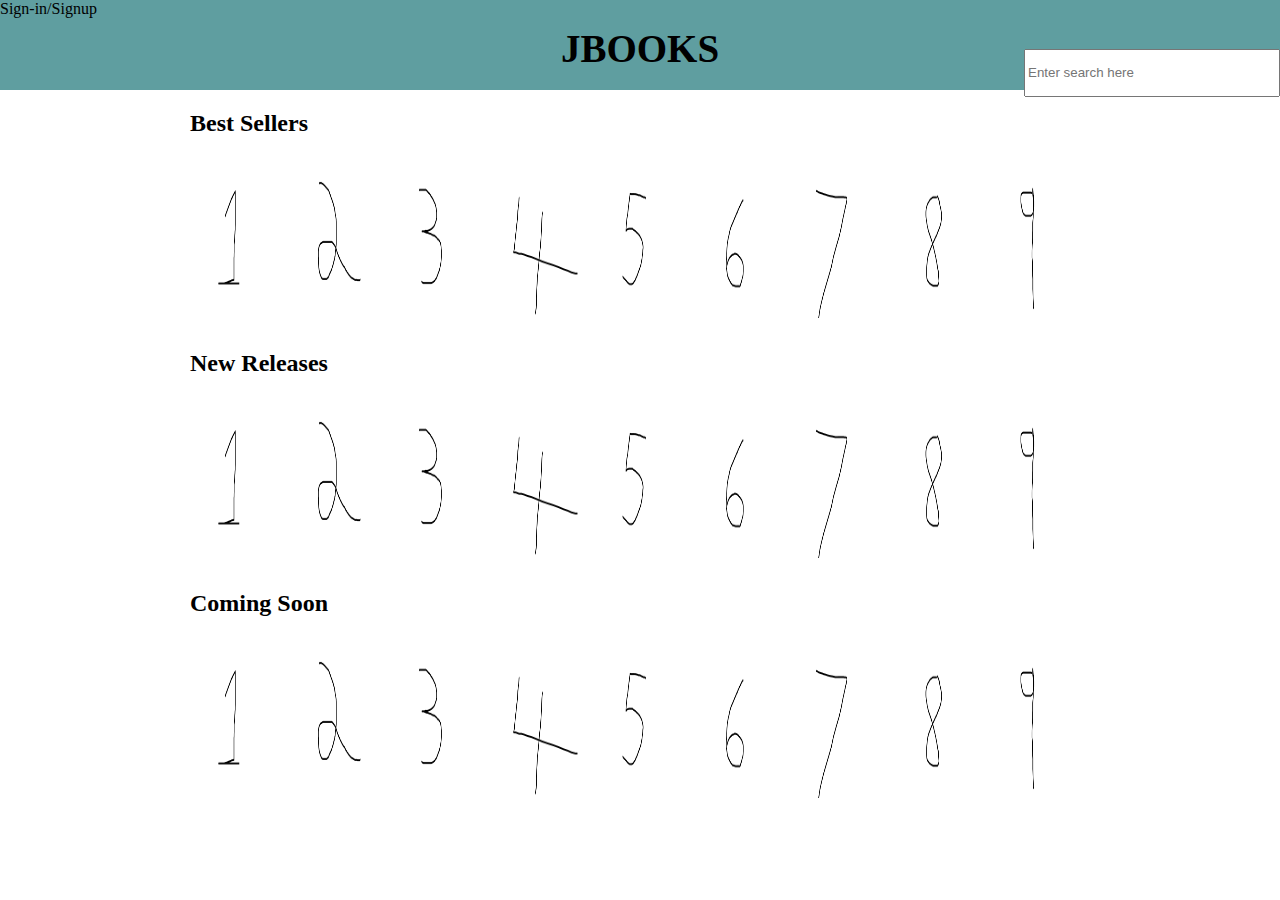
<file: JBooks front end/index.html>
<html>
<link rel="stylesheet" type="text/css" href="index.css">

<body>
    <div id="header" w3-include-html="header.html">
        <a href="account.html">Sign-in/Signup</a>
        <h1><a href="index.html">JBOOKS</a></h1>
        <input type="text" id="search" placeholder="Enter search here">
    </div>
    <div id="books">
        <h2>Best Sellers</h2>
        <div class="bookContainer">
            <img src="1.png">
        </div>
        <div class="bookContainer">
            <img src="2.png">
        </div>
        <div class="bookContainer">
            <img src="3.png">
        </div>
        <div class="bookContainer">
            <img src="4.png">
        </div>
        <div class="bookContainer">
            <img src="5.png">
        </div>
        <div class="bookContainer">
            <img src="6.png">
        </div>
        <div class="bookContainer">
            <img src="7.png">
        </div>
        <div class="bookContainer">
            <img src="8.png">
        </div>
        <div class="bookContainer">
            <img src="9.png">
        </div>
        <h2>New Releases</h2>
        <div class="bookContainer">
            <img src="1.png">
        </div>
        <div class="bookContainer">
            <img src="2.png">
        </div>
        <div class="bookContainer">
            <img src="3.png">
        </div>
        <div class="bookContainer">
            <img src="4.png">
        </div>
        <div class="bookContainer">
            <img src="5.png">
        </div>
        <div class="bookContainer">
            <img src="6.png">
        </div>
        <div class="bookContainer">
            <img src="7.png">
        </div>
        <div class="bookContainer">
            <img src="8.png">
        </div>
        <div class="bookContainer">
            <img src="9.png">
        </div>
        <h2>Coming Soon</h2>
        <div class="bookContainer">
            <img src="1.png">
        </div>
        <div class="bookContainer">
            <img src="2.png">
        </div>
        <div class="bookContainer">
            <img src="3.png">
        </div>
        <div class="bookContainer">
            <img src="4.png">
        </div>
        <div class="bookContainer">
            <img src="5.png">
        </div>
        <div class="bookContainer">
            <img src="6.png">
        </div>
        <div class="bookContainer">
            <img src="7.png">
        </div>
        <div class="bookContainer">
            <img src="8.png">
        </div>
        <div class="bookContainer">
            <img src="9.png">
        </div>
    </div>
</body>

</html>
</file>
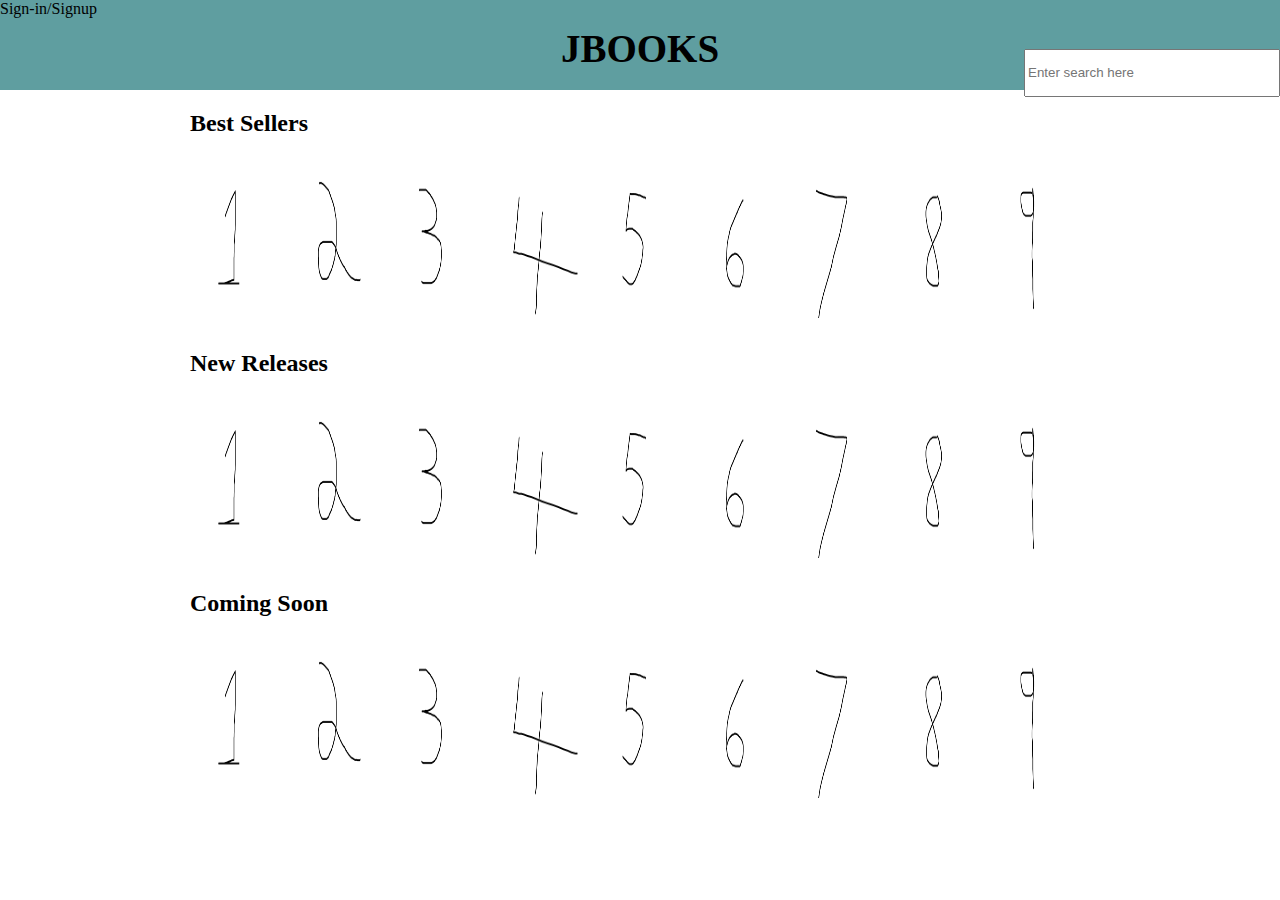
<file: src/main/webapp/index.html>
<html>
<link rel="stylesheet" type="text/css" href="index.css">
<script src="https://code.jquery.com/jquery-3.3.1.js"></script>
            <script>
            var requestURL = 'http://localhost:8080/JBooks/main/db/getJSON';
            var request = new XMLHttpRequest();
            request.open('GET', requestURL);
            request.responseType = 'json';
            request.send();
            request.onload = function () {
            var reply = request.response;
            var myH1 = document.createElement('h1');
            myH1.textContent = reply.result;
            document.getElementsByTagName('body')[0].appendChild(myH1);
            }
            </script>
<body>
    <div id="header" w3-include-html="header.html">
        <a href="account.html">Sign-in/Signup</a>
        <h1><a href="index.html">JBOOKS</a></h1>
        <input type="text" id="search" placeholder="Enter search here">
    </div>
    <div id="books">
        <h2>Best Sellers</h2>
        <div class="bookContainer">
            <img src="1.png">
        </div>
        <div class="bookContainer">
            <img src="2.png">
        </div>
        <div class="bookContainer">
            <img src="3.png">
        </div>
        <div class="bookContainer">
            <img src="4.png">
        </div>
        <div class="bookContainer">
            <img src="5.png">
        </div>
        <div class="bookContainer">
            <img src="6.png">
        </div>
        <div class="bookContainer">
            <img src="7.png">
        </div>
        <div class="bookContainer">
            <img src="8.png">
        </div>
        <div class="bookContainer">
            <img src="9.png">
        </div>
        <h2>New Releases</h2>
        <div class="bookContainer">
            <img src="1.png">
        </div>
        <div class="bookContainer">
            <img src="2.png">
        </div>
        <div class="bookContainer">
            <img src="3.png">
        </div>
        <div class="bookContainer">
            <img src="4.png">
        </div>
        <div class="bookContainer">
            <img src="5.png">
        </div>
        <div class="bookContainer">
            <img src="6.png">
        </div>
        <div class="bookContainer">
            <img src="7.png">
        </div>
        <div class="bookContainer">
            <img src="8.png">
        </div>
        <div class="bookContainer">
            <img src="9.png">
        </div>
        <h2>Coming Soon</h2>
        <div class="bookContainer">
            <img src="1.png">
        </div>
        <div class="bookContainer">
            <img src="2.png">
        </div>
        <div class="bookContainer">
            <img src="3.png">
        </div>
        <div class="bookContainer">
            <img src="4.png">
        </div>
        <div class="bookContainer">
            <img src="5.png">
        </div>
        <div class="bookContainer">
            <img src="6.png">
        </div>
        <div class="bookContainer">
            <img src="7.png">
        </div>
        <div class="bookContainer">
            <img src="8.png">
        </div>
        <div class="bookContainer">
            <img src="9.png">
        </div>
    </div>
</body>

</html>
</file>
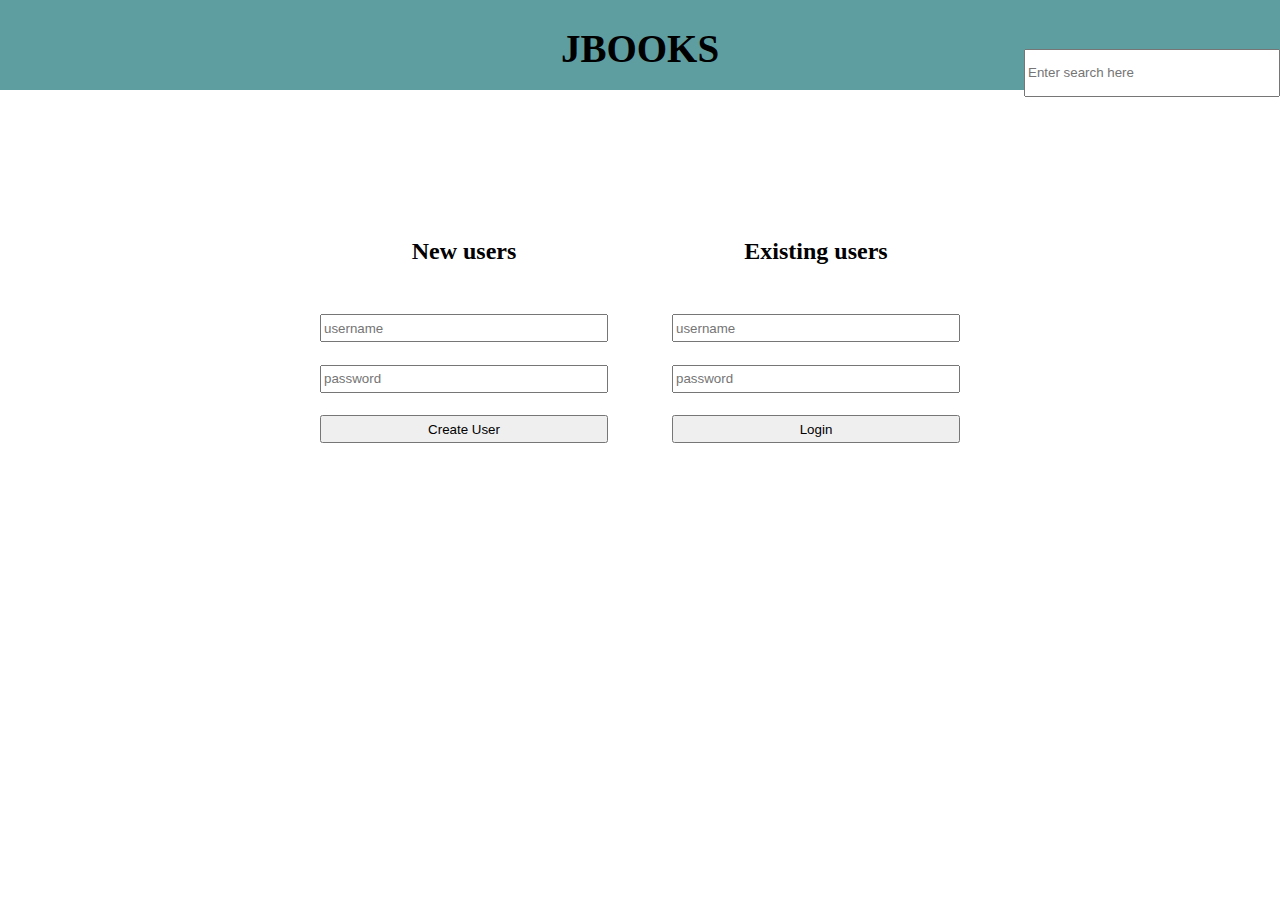
<file: JBooks front end/account.html>
<html>
    <link rel="stylesheet" type="text/css" href="index.css">
    <link rel="stylesheet" type="text/css" href="account.css">
    <body>
       <div id="header" w3-include-html="header.html">
        <a ></a>
        <h1><a href="index.html">JBOOKS</a></h1>
        <input type="text" id="search" placeholder="Enter search here">
    </div>
    <div id="loginSignUp">
        <h2>New users</h2>
        <h2>Existing users</h2>
        <input type="text" id="existingUsername" placeholder="username">
        <input type="text" id="newUsername" placeholder="username">
        <input type="password" id="newPassword" placeholder="password">
        <input type="password" id="existingPassword" placeholder="password">
        <input type="button" id="createUser" value="Create User">
        <input type="button" id="login" value="Login"
    </div>
    </body>
</html>
</file>
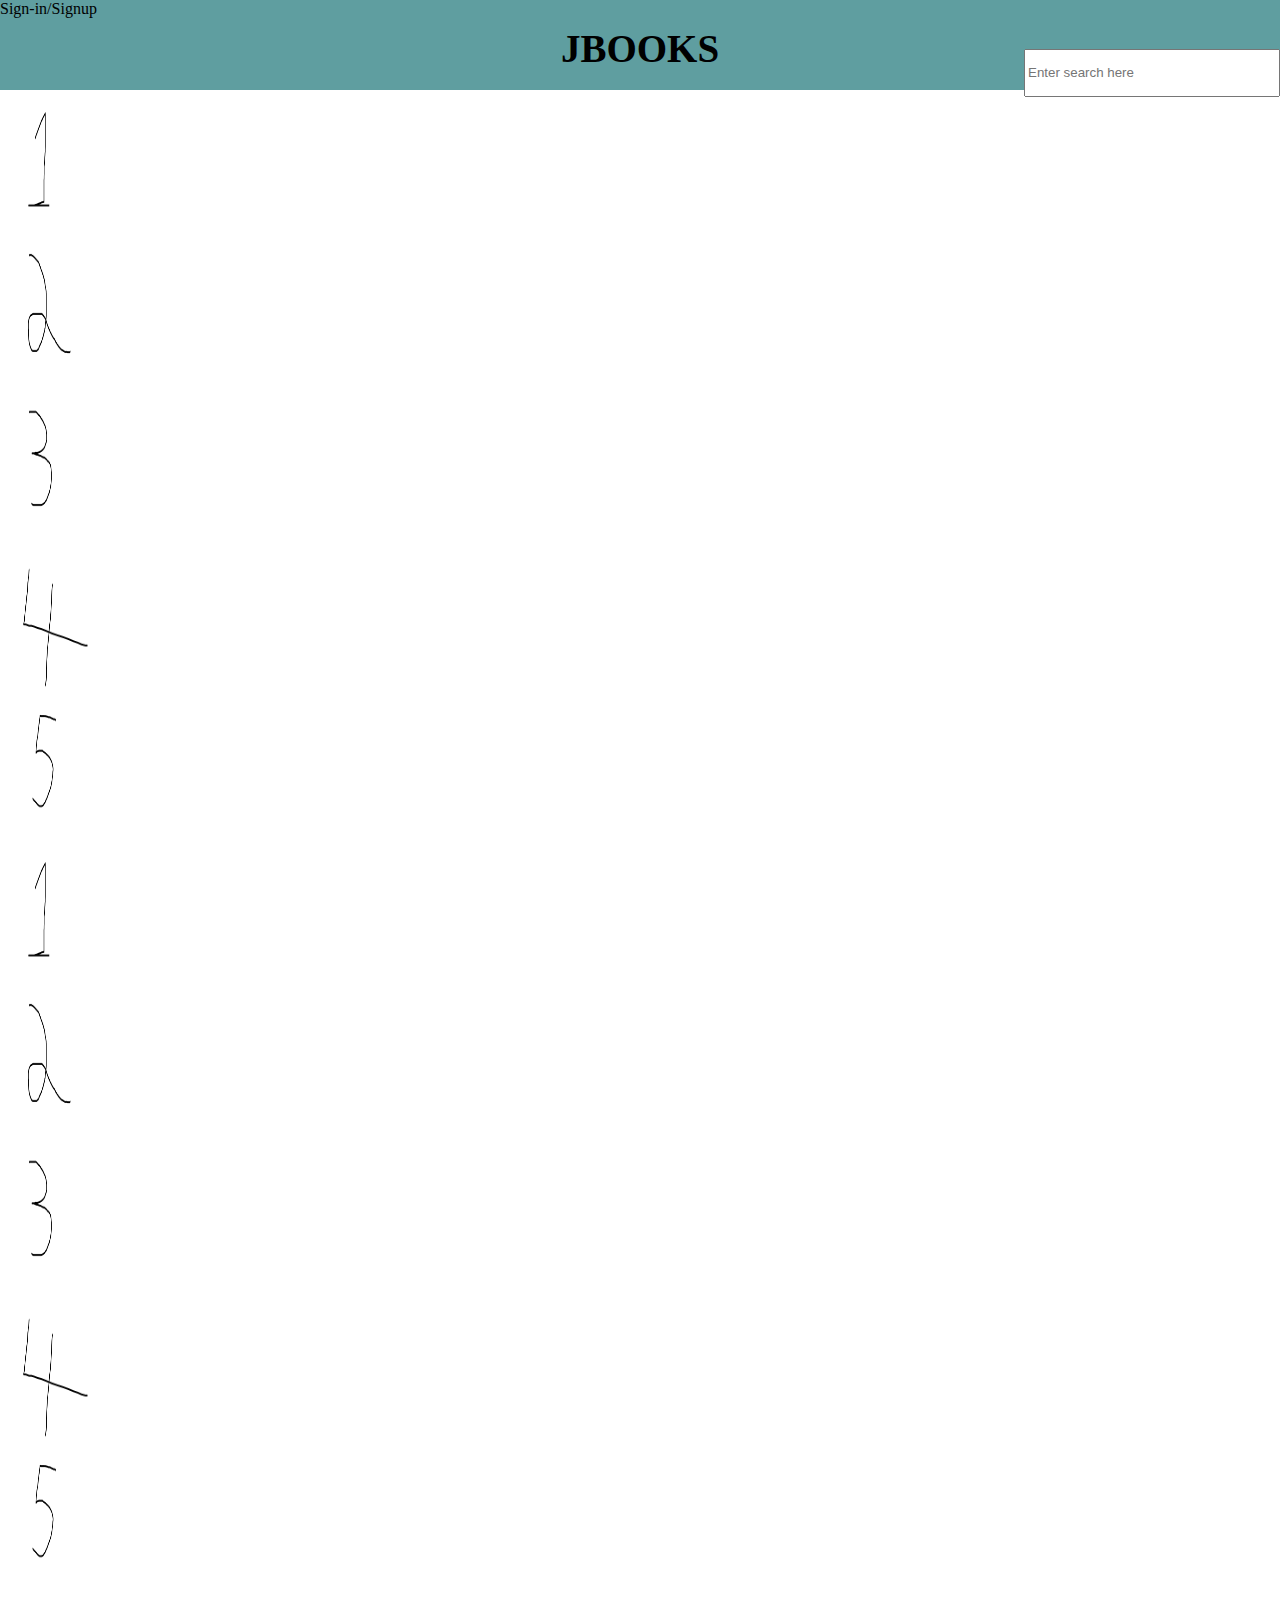
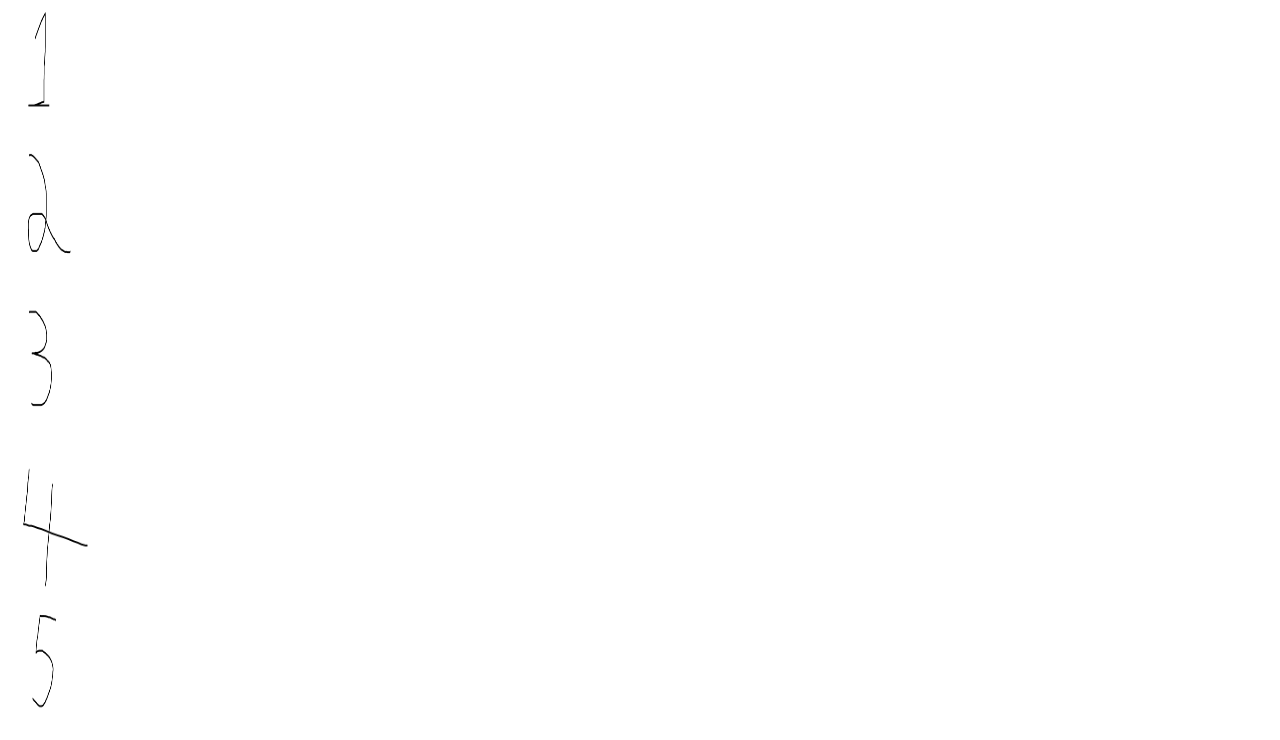
<file: JBooks front end/books.html>
<html>
<link rel="stylesheet" type="text/css" href="index.css">

<body>
    <div id="header" w3-include-html="header.html">
        <a href="account.html">Sign-in/Signup</a>
        <h1><a href="index.html">JBOOKS</a></h1>
        <input type="text" id="search" placeholder="Enter search here">
    </div>
    <div id="best-sellers">
        <div class="bookContainer">
            <img src="1.png">
        </div>
        <div class="bookContainer">
            <img src="2.png">
        </div>
        <div class="bookContainer">
            <img src="3.png">
        </div>
        <div class="bookContainer">
            <img src="4.png">
        </div>
        <div class="bookContainer">
            <img src="5.png">
        </div>
    </div>
    <div id="recently-added">
        <div class="bookContainer">
            <img src="1.png">
        </div>
        <div class="bookContainer">
            <img src="2.png">
        </div>
        <div class="bookContainer">
            <img src="3.png">
        </div>
        <div class="bookContainer">
            <img src="4.png">
        </div>
        <div class="bookContainer">
            <img src="5.png">
        </div>
    </div>
    <div id="coming-soon">
        <div class="bookContainer">
            <img src="1.png">
        </div>
        <div class="bookContainer">
            <img src="2.png">
        </div>
        <div class="bookContainer">
            <img src="3.png">
        </div>
        <div class="bookContainer">
            <img src="4.png">
        </div>
        <div class="bookContainer">
            <img src="5.png">
        </div>
    </div>
</body>

</html>
</file>
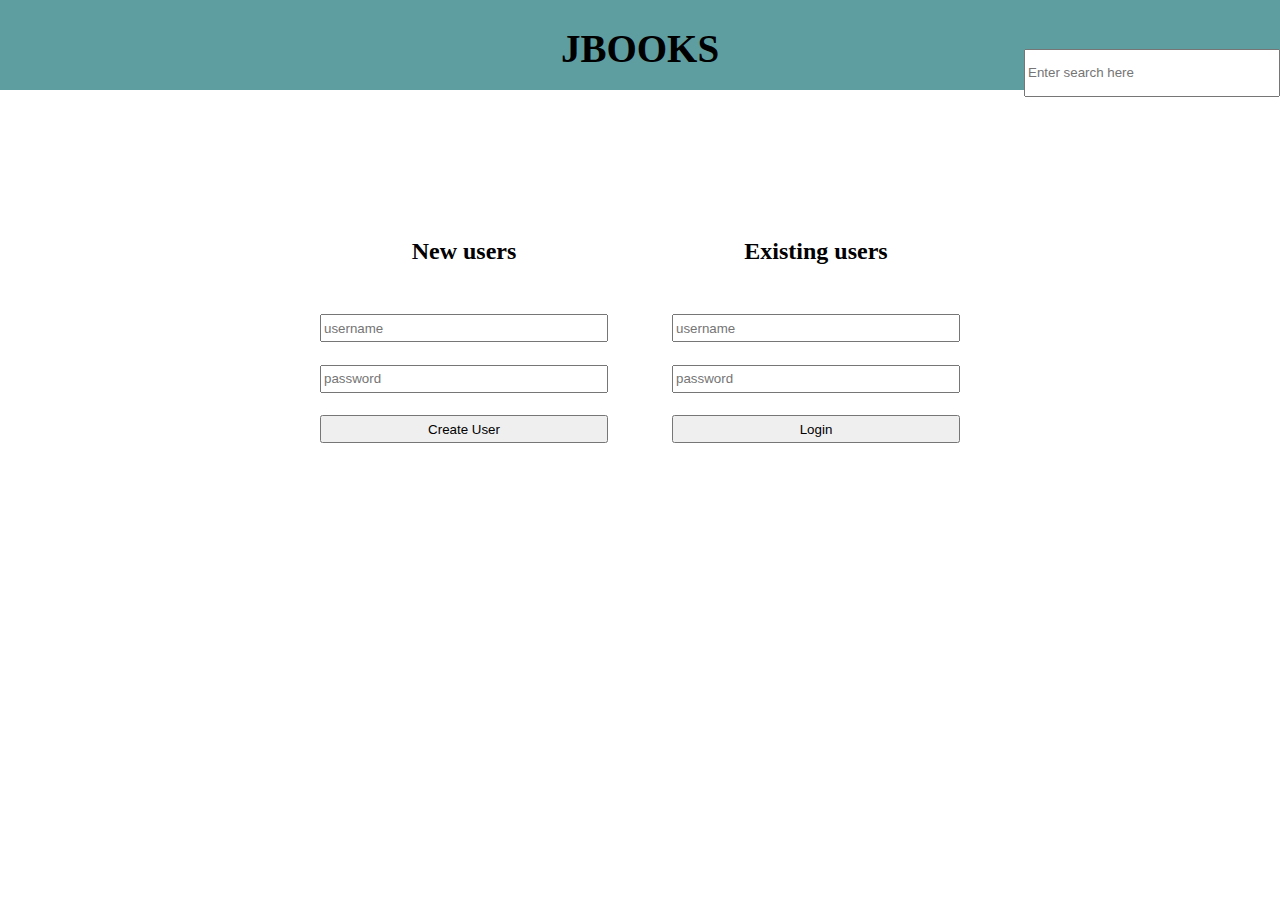
<file: Web/account.html>
<html>
    <link rel="stylesheet" type="text/css" href="index.css">
    <link rel="stylesheet" type="text/css" href="account.css">
    <body>
       <div id="header" w3-include-html="header.html">
        <a ></a>
        <h1><a href="index.html">JBOOKS</a></h1>
        <input type="text" id="search" placeholder="Enter search here">
    </div>
    <div id="loginSignUp">
        <h2>New users</h2>
        <h2>Existing users</h2>
        <input type="text" id="existingUsername" placeholder="username">
        <input type="text" id="newUsername" placeholder="username">
        <input type="password" id="newPassword" placeholder="password">
        <input type="password" id="existingPassword" placeholder="password">
        <input type="button" id="createUser" value="Create User">
        <input type="button" id="login" value="Login">
    </div>
    </body>
</html>
</file>
<file: JBooks front end/index.css>
body {
    margin: 0 0 0 0;
}
#header {
    width: 100%;
    height: 10%;
    background: cadetblue;
    display: grid;
    grid-template-columns: 20% 60% 20%
}
#header > a {
    color: black;
    text-decoration: none;
    max-height: 1em;
    max-width: 7em;
}
#header > h1 {
    justify-self: center;
    align-self: end;
    font-size: 39px;
}
#header > h1 > a {
    color: black;
    text-decoration: none;
}

#header > input {
    height: 50%;
    align-self: end;
}

#books > h2 {
   grid-column-end: span 9;
}

.bookContainer > img {
    height: 150px;
    width: 100px;
}

#books {
    display: grid;
    grid-template-rows: auto auto auto;
    grid-template-columns: auto auto auto auto auto auto auto auto auto;
    justify-content: center;
    height: 80%;
}
</file>
<file: src/main/webapp/index.css>
body {
    margin: 0 0 0 0;
}
#header {
    width: 100%;
    height: 10%;
    background: cadetblue;
    display: grid;
    grid-template-columns: 20% 60% 20%
}
#header > a {
    color: black;
    text-decoration: none;
    max-height: 1em;
    max-width: 7em;
}
#header > h1 {
    justify-self: center;
    align-self: end;
    font-size: 39px;
}
#header > h1 > a {
    color: black;
    text-decoration: none;
}

#header > input {
    height: 50%;
    align-self: end;
}

#books > h2 {
   grid-column-end: span 9;
}

.bookContainer > img {
    height: 150px;
    width: 100px;
}

#books {
    display: grid;
    grid-template-rows: auto auto auto;
    grid-template-columns: auto auto auto auto auto auto auto auto auto;
    justify-content: center;
    height: 80%;
}
</file>
<file: JBooks front end/account.css>
#loginSignUp {
    display: grid;
    grid-template-columns: auto auto;
    grid-column-gap: 10%;
    grid-template-rows: auto auto auto auto;
    grid-row-gap: 10%;
    margin-left: auto;
    margin-right: auto;
    width: 50%;
    height: 25%;
    margin-top: 10%;
    text-align: center;
}
</file>
<file: Web/index.css>
body {
    margin: 0 0 0 0;
}
#header {
    width: 100%;
    height: 10%;
    background: cadetblue;
    display: grid;
    grid-template-columns: 20% 60% 20%
}
#header > a {
    color: black;
    text-decoration: none;
    max-height: 1em;
    max-width: 7em;
}
#header > h1 {
    justify-self: center;
    align-self: end;
    font-size: 39px;
}
#header > h1 > a {
    color: black;
    text-decoration: none;
}

#header > input {
    height: 50%;
    align-self: end;
}

#books > h2 {
   grid-column-end: span 9;
}

.bookContainer > img {
    height: 150px;
    width: 100px;
}

#books {
    display: grid;
    grid-template-rows: auto auto auto;
    grid-template-columns: auto auto auto auto auto auto auto auto auto;
    justify-content: center;
    height: 80%;
}
</file>
<file: Web/account.css>
#loginSignUp {
    display: grid;
    grid-template-columns: auto auto;
    grid-column-gap: 10%;
    grid-template-rows: auto auto auto auto;
    grid-row-gap: 10%;
    margin-left: auto;
    margin-right: auto;
    width: 50%;
    height: 25%;
    margin-top: 10%;
    text-align: center;
}
</file>
